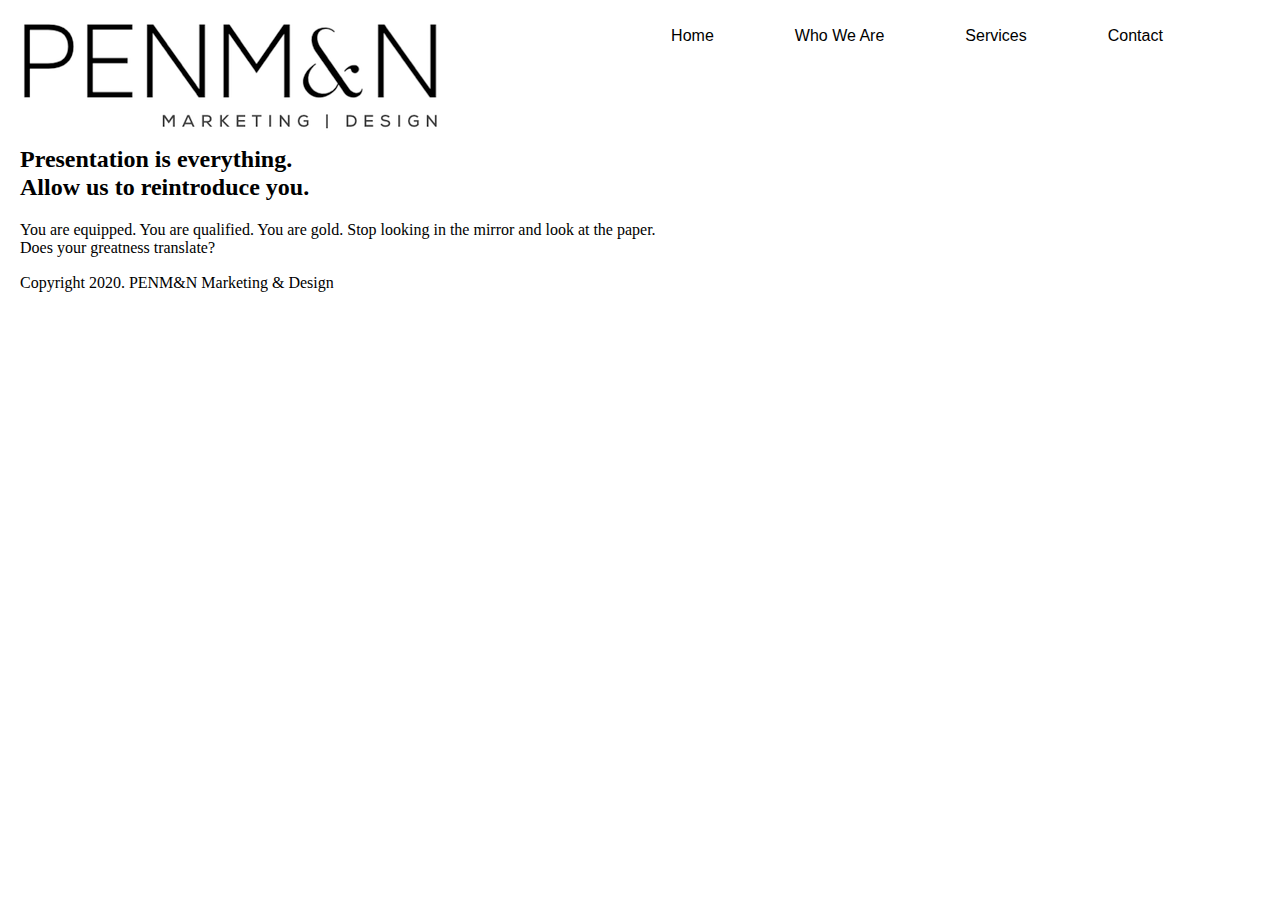
<file: index.html>
<!DOCTYPE html>
<html lang="en">
<head>
    <meta charset="UTF-8">
    <meta name="viewport" content="width=device-width, initial-scale=1.0">
    <title>PENM&N Marketing | Design</title>
    <link rel="stylesheet" href="normalize.css">
    <link rel="stylesheet" href="styles.css">
</head>
<body>
    <img src="images/penmanmd.png" id="penman-logo" alt="Penman Logo">
        <nav>
            <ul class="main-nav">
                <li><a href="index.html">Home</a></li>
                <li><a href="about.html">Who We Are</a></li>
                <li><a href="services.html">Services</a></li>
                <li><a href="contact.html">Contact</a></li>
            </ul>
            <div class="cheeseburger">
                <div class="single"></div>
                <div class="double"></div>
                <div class="triple"></div>
            </div>
        </nav>
     
    
    <div class="introtext">
        <h2>Presentation is everything. <br>
            Allow us to reintroduce you.</h2>
        <p>You are equipped. You are qualified. You are gold. Stop looking in the mirror and look at the paper. <br>
            Does your greatness translate?</p>
        </div>
   

    <footer class="main-footer"> 
        Copyright 2020. PENM&N Marketing & Design
    </footer>
    <script src="penman.js"></script>
</body>
</html>
</file>
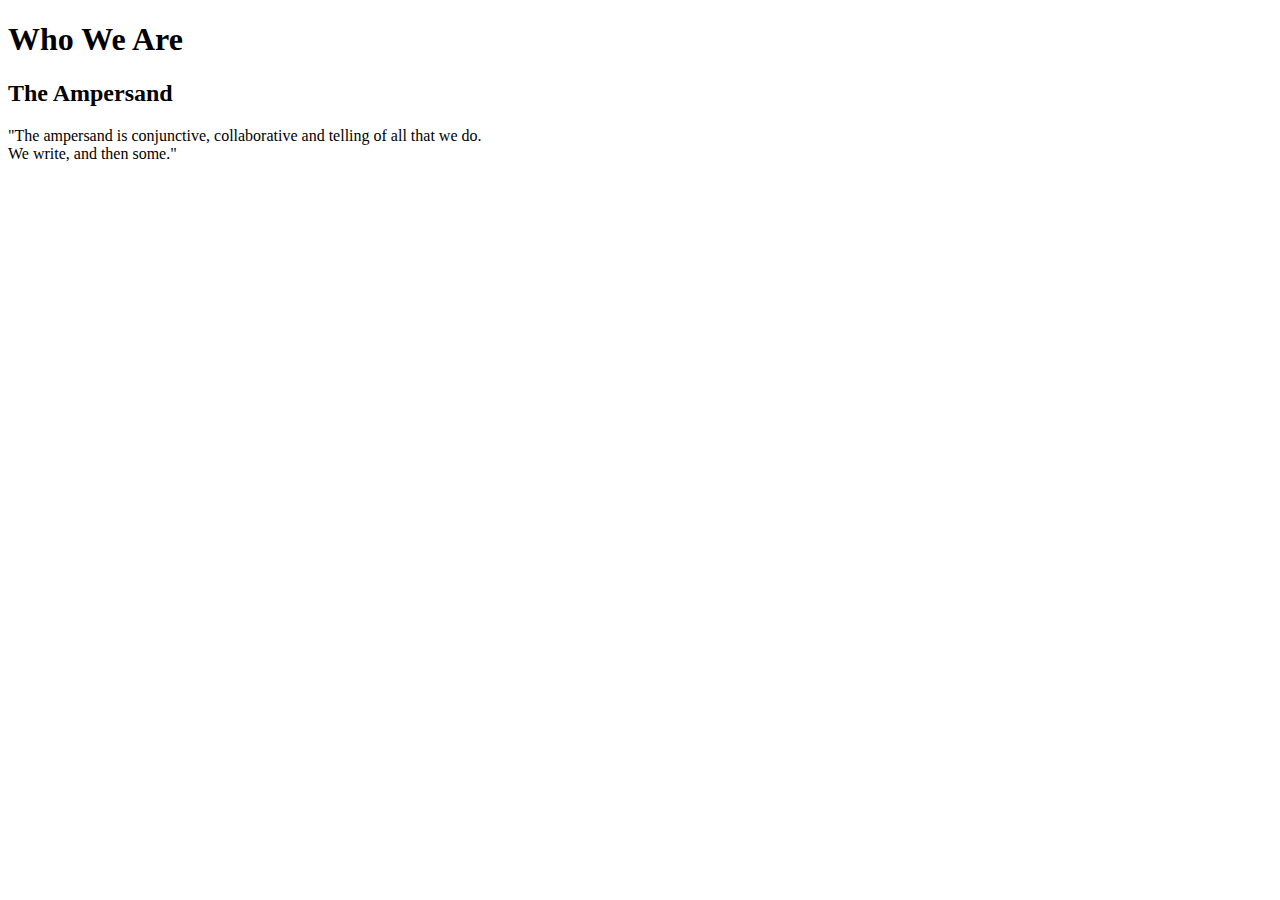
<file: about.html>
<!DOCTYPE html>
<html lang="en">
<head>
    <meta charset="UTF-8">
    <meta name="viewport" content="width=device-width, initial-scale=1.0">
    <title>About Us</title>
</head>
<body>
    <h1>Who We Are</h1>
    <h2>The Ampersand</h2>
        <p>"The ampersand is conjunctive, collaborative and telling of all that we do. <br>
            We write, and then some."</p>
<div></div>
</body>
</html>
</file>
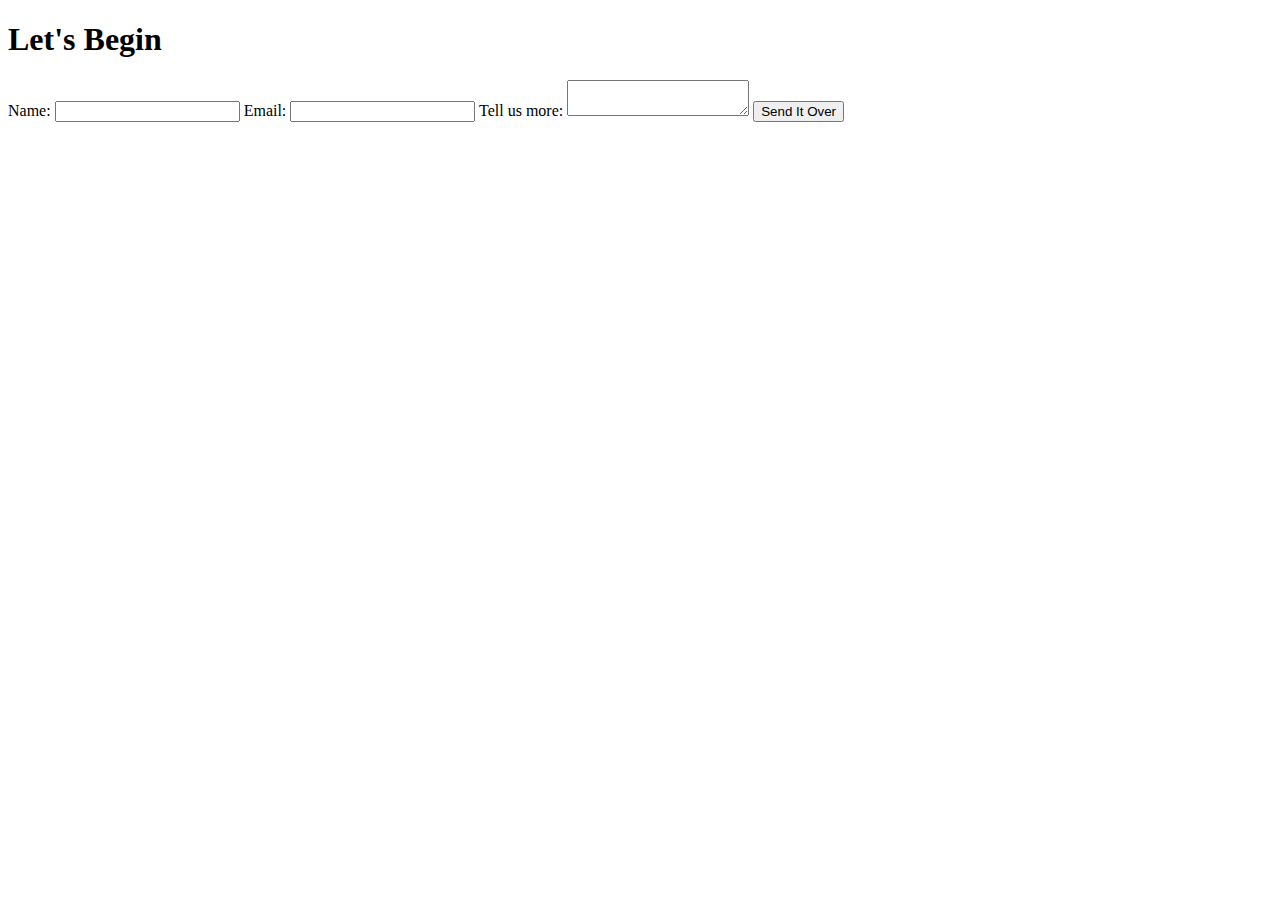
<file: contact.html>
<!DOCTYPE html>
<html lang="en">
<head>
    <meta charset="UTF-8">
    <meta name="viewport" content="width=device-width, initial-scale=1.0">
    <title>Contact Us</title>
</head>
<body>
    <form action="contact.html" method="post">
    <h1> Let's Begin</h1>
    
    <label for="name">Name:</label>
    <input type="text" id="name" name="user_name">
    <label for="email">Email:</label>
    <input type="email" id="mail" name="user_email">
    <label for="detail">Tell us more: </label>
    <textarea id="detail" name="more_detail"></textarea>

    <button type="sumbit"> Send It Over</button>

    </form>

</body>
</html>
</file>
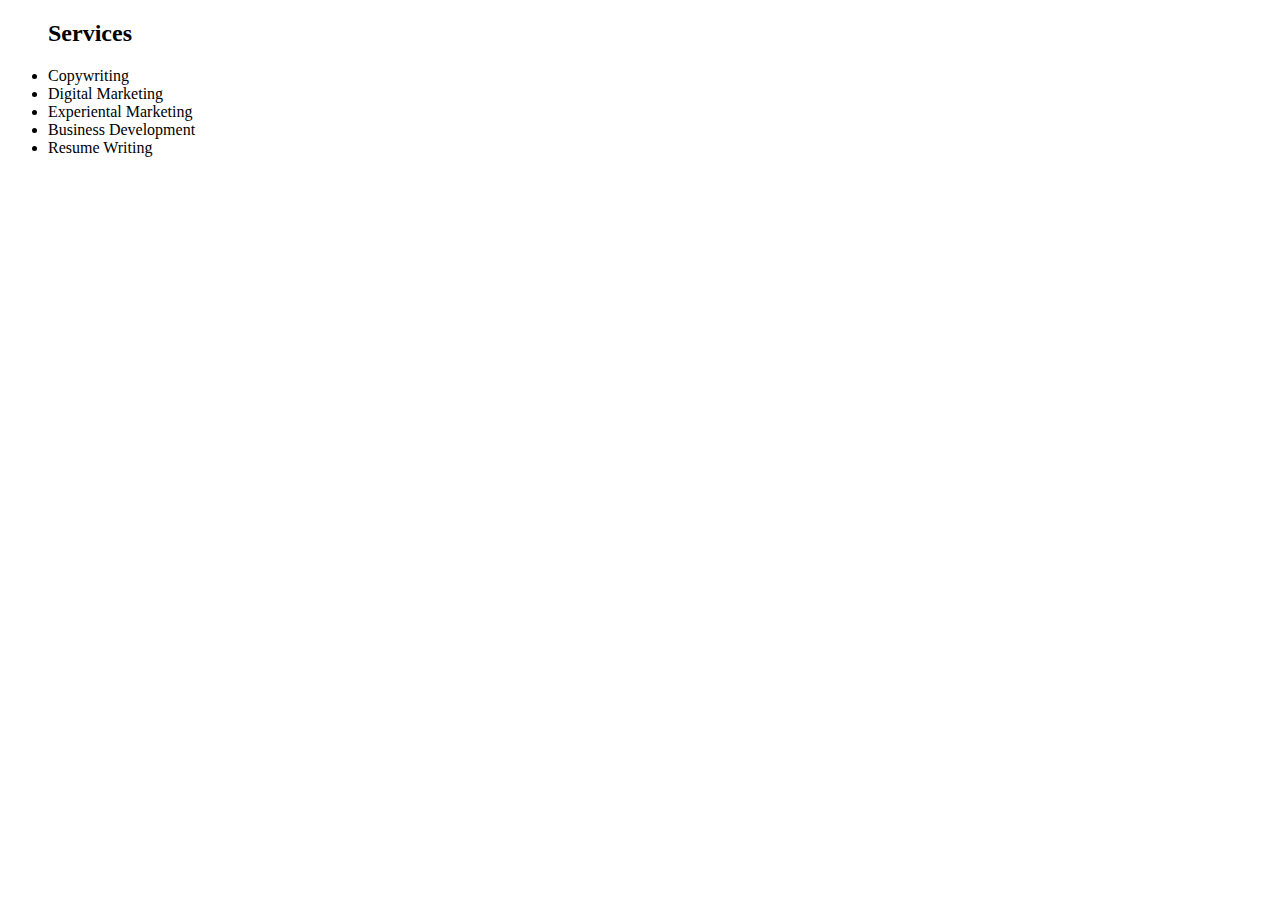
<file: services.html>
<!DOCTYPE html>
<html lang="en">
<head>
    <meta charset="UTF-8">
    <meta name="viewport" content="width=device-width, initial-scale=1.0">
    <title>Document</title>
</head>
<body>
    <ul class="Services">
        <h2>Services</h2>
        <li>Copywriting</li>
        <li>Digital Marketing</li>
        <li>Experiental Marketing</li>
        <li>Business Development</li>
        <li>Resume Writing</li>
    </ul>
    
</body>
</html>
</file>
<file: styles.css>
* { 
    box-sizing: border-box;
}

#penman-logo {
    margin-right: 4em;
    float: left;

}

nav {
    display:flex;
    justify-content: space-around;
    align-items: center;
    min-height: 8vh;
    font-size: 1em;
    font-family: ProximaNova-Regular, Arial, sans-serif;
    color: #000;
    text-decoration: none;

}

.main-nav {
    display:flex;
    justify-content: space-around;
    width: 80%;

}
.main-nav a, li {
    color: #000;
    text-decoration: none;
    list-style: none;
    
}

.cheeseburger {
    display: none;
    cursor: pointer;
}
.cheeseburger div {
    width: 25px;
    height: 3px;
    background-color: #000;
    margin: 5px;
}

.introtext {
    clear:left;
    padding-left: 20px;

}



.main-footer {
    padding-left: 20px;
}

/* Media Queries */
@media only screen and (max-width: 1274px){
    .main-nav {
        width: 85%;
    }
}
@media only screen and (max-width: 990px){
    body {
        overflow-x:hidden;
    }
    .main-nav a, li {
        position: absolute;
        right: 0px;
        height: 92vh;
        top: 8vh;
        background-color: #000;
        display: flex;
        flex-direction: column;
        align-items: center;
        width: 60%;
        transform: translateX(100%);
        transition: transform 0.5s ease-in;

    }


    
    .main-nav a, li{
        opacity: 0;
    }

    .cheeseburger {
        display: block;
    }

    .nav-active {
        transform: translateX(0%);
    }
}
@keyframes navLinkFade {
    from{
        opacity:0;
        transform: translateX(50px)
    }
    to{
        opacity:1;
        transform: translateX(opx);
    }
}

.toggle .single{
    transform: rotate(-45deg translate(-5px, 6px));
}
.toggle .double{
opacity:0;
}
.toggle .triple{
    transform: rotate(45deg translate(-5px, -6px)); 
}
</file>
